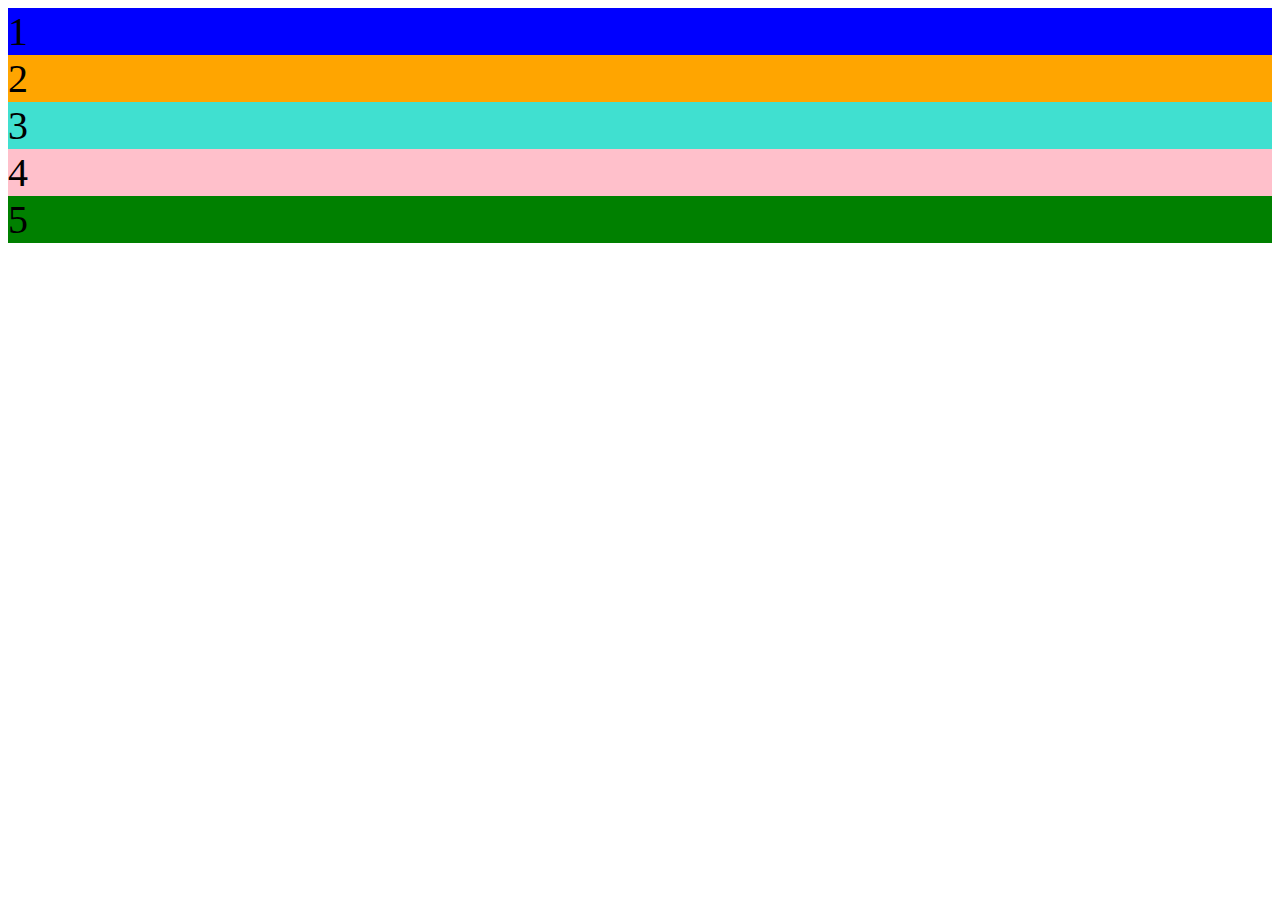
<file: Actividad_1/index.html>
<!DOCTYPE html>
<html lang="en">
<head>
    <meta charset="UTF-8">
    <meta name="viewport" content="width=device-width, initial-scale=1.0">
    <link rel="stylesheet" href="styles.css">
    <title>Ejercicio 1</title>
</head>
<body>
    <div class="container">
        <div class="d1">1</div>
        <div class="d2">2</div>
        <div class="d3">3</div>
        <div class="d4">4</div>
        <div class="d5">5</div>
  </div>
</body>
</html>
</file>
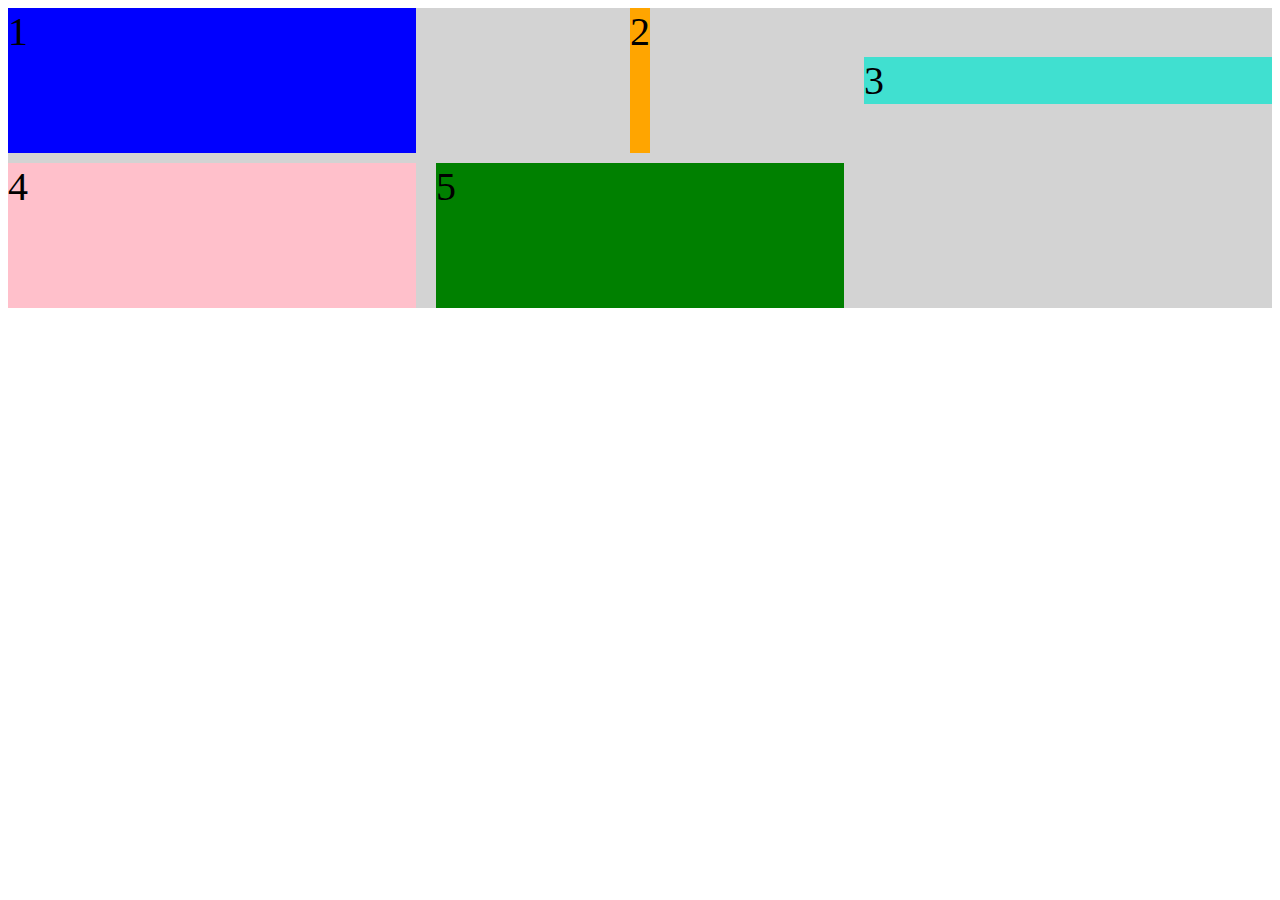
<file: Actividad_10/index.html>
<!DOCTYPE html>
<html lang="en">
<head>
    <meta charset="UTF-8">
    <meta name="viewport" content="width=device-width, initial-scale=1.0">
    <link rel="stylesheet" href="styles.css">
    <title>Ejercicio 10</title>
</head>
<body>
    <div class="container">
        <div class="d1">1</div>
        <div class="d2">2</div>
        <div class="d3">3</div>
        <div class="d4">4</div>
        <div class="d5">5</div>
  </div>
</body>
</html>
</file>
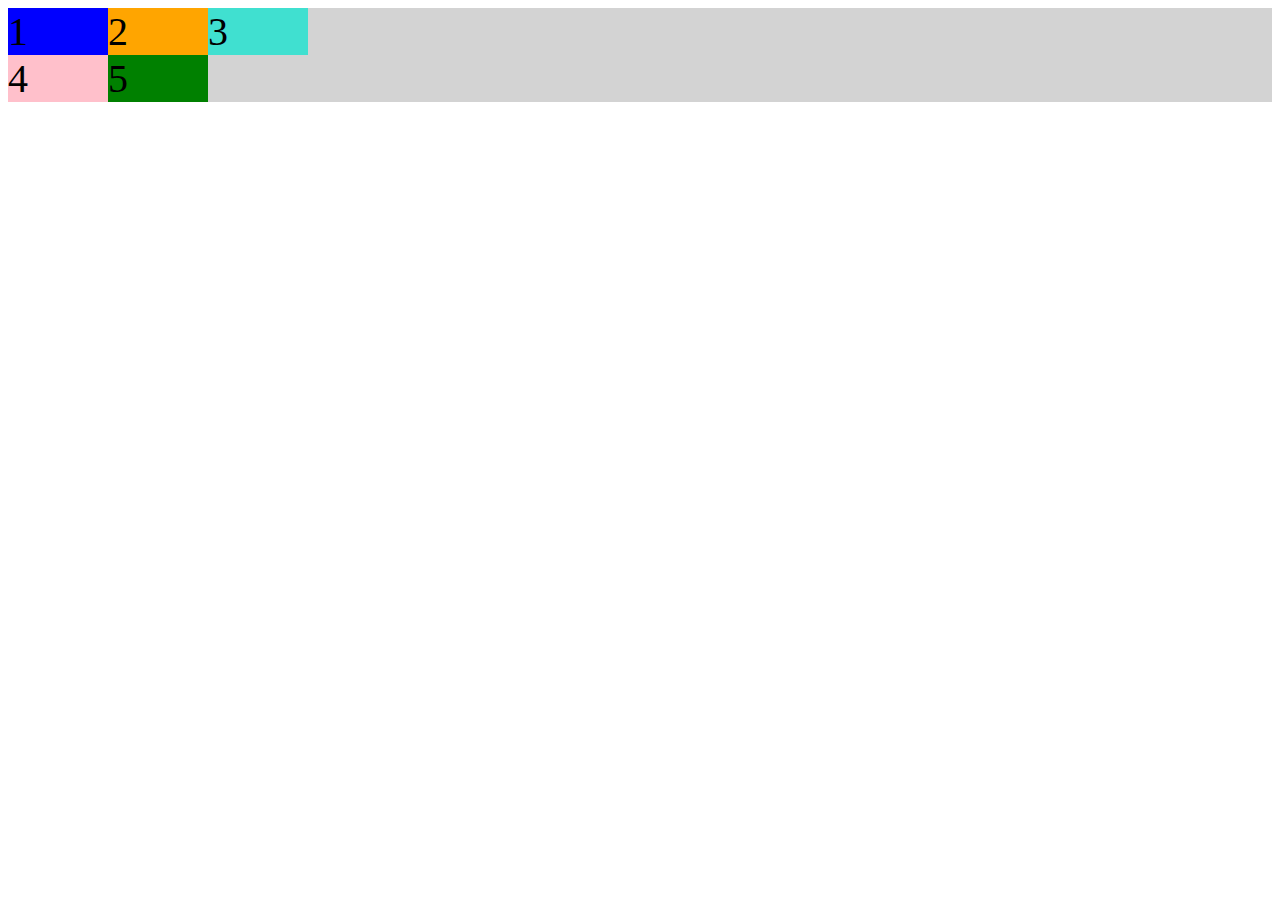
<file: Actividad_2/index.html>
<!DOCTYPE html>
<html lang="en">
<head>
    <meta charset="UTF-8">
    <meta name="viewport" content="width=device-width, initial-scale=1.0">
    <link rel="stylesheet" href="styles.css">
    <title>Ejercicio 2</title>
</head>
<body>
    <div class="container">
        <div class="d1">1</div>
        <div class="d2">2</div>
        <div class="d3">3</div>
        <div class="d4">4</div>
        <div class="d5">5</div>
  </div>
</body>
</html>
</file>
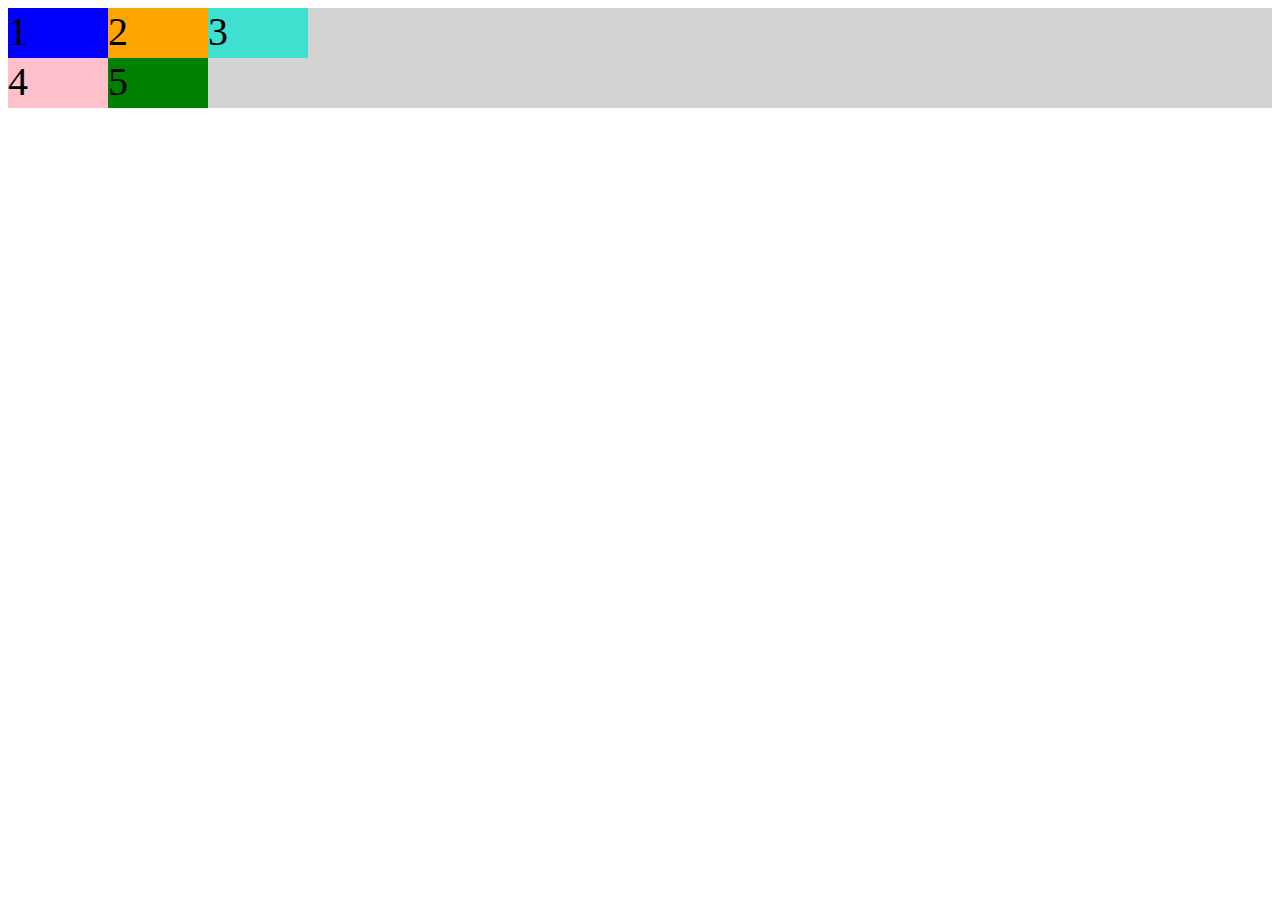
<file: Actividad_3/index.html>
<!DOCTYPE html>
<html lang="en">
<head>
    <meta charset="UTF-8">
    <meta name="viewport" content="width=device-width, initial-scale=1.0">
    <link rel="stylesheet" href="styles.css">
    <title>Ejercicio 3</title>
</head>
<body>
    <div class="container">
        <div class="d1">1</div>
        <div class="d2">2</div>
        <div class="d3">3</div>
        <div class="d4">4</div>
        <div class="d5">5</div>
  </div>
</body>
</html>
</file>
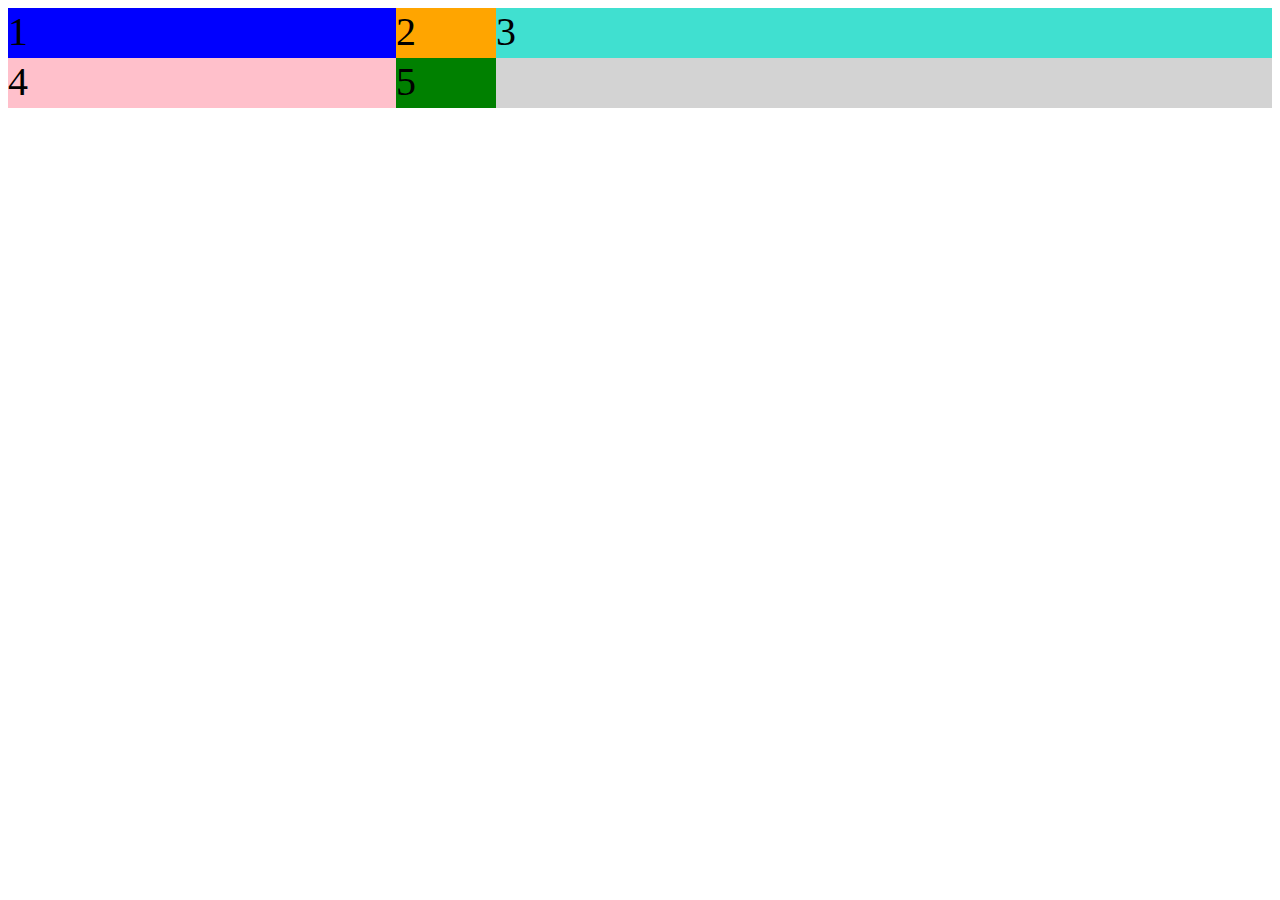
<file: Actividad_4/index.html>
<!DOCTYPE html>
<html lang="en">
<head>
    <meta charset="UTF-8">
    <meta name="viewport" content="width=device-width, initial-scale=1.0">
    <link rel="stylesheet" href="styles.css">
    <title>Ejercicio 4</title>
</head>
<body>
    <div class="container">
        <div class="d1">1</div>
        <div class="d2">2</div>
        <div class="d3">3</div>
        <div class="d4">4</div>
        <div class="d5">5</div>
  </div>
</body>
</html>
</file>
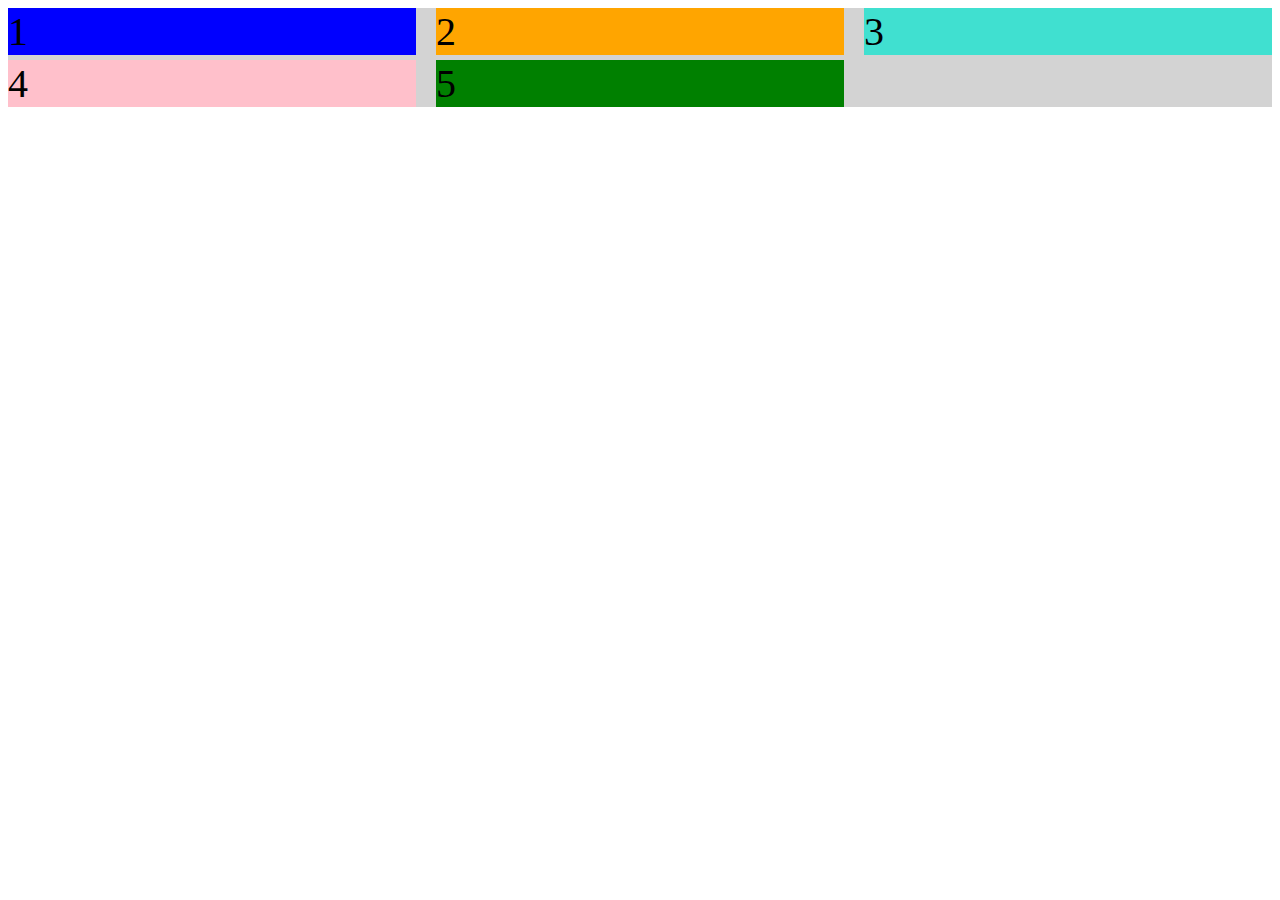
<file: Actividad_5/index.html>
<!DOCTYPE html>
<html lang="en">
<head>
    <meta charset="UTF-8">
    <meta name="viewport" content="width=device-width, initial-scale=1.0">
    <link rel="stylesheet" href="styles.css">
    <title>Ejercicio 5</title>
</head>
<body>
    <div class="container">
        <div class="d1">1</div>
        <div class="d2">2</div>
        <div class="d3">3</div>
        <div class="d4">4</div>
        <div class="d5">5</div>
  </div>
</body>
</html>
</file>
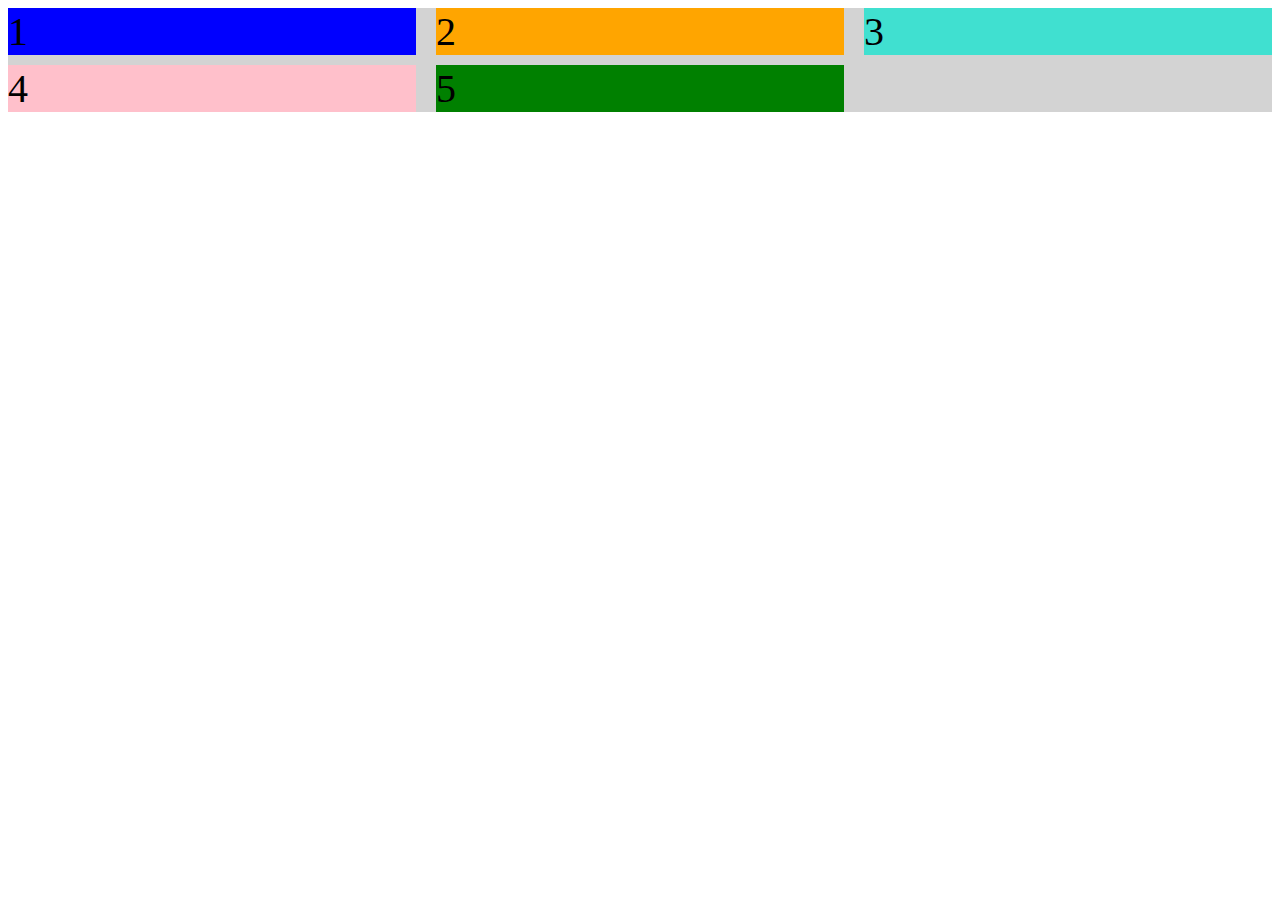
<file: Actividad_6/index.html>
<!DOCTYPE html>
<html lang="en">
<head>
    <meta charset="UTF-8">
    <meta name="viewport" content="width=device-width, initial-scale=1.0">
    <link rel="stylesheet" href="styles.css">
    <title>Ejercicio 6</title>
</head>
<body>
    <div class="container">
        <div class="d1">1</div>
        <div class="d2">2</div>
        <div class="d3">3</div>
        <div class="d4">4</div>
        <div class="d5">5</div>
  </div>
</body>
</html>
</file>
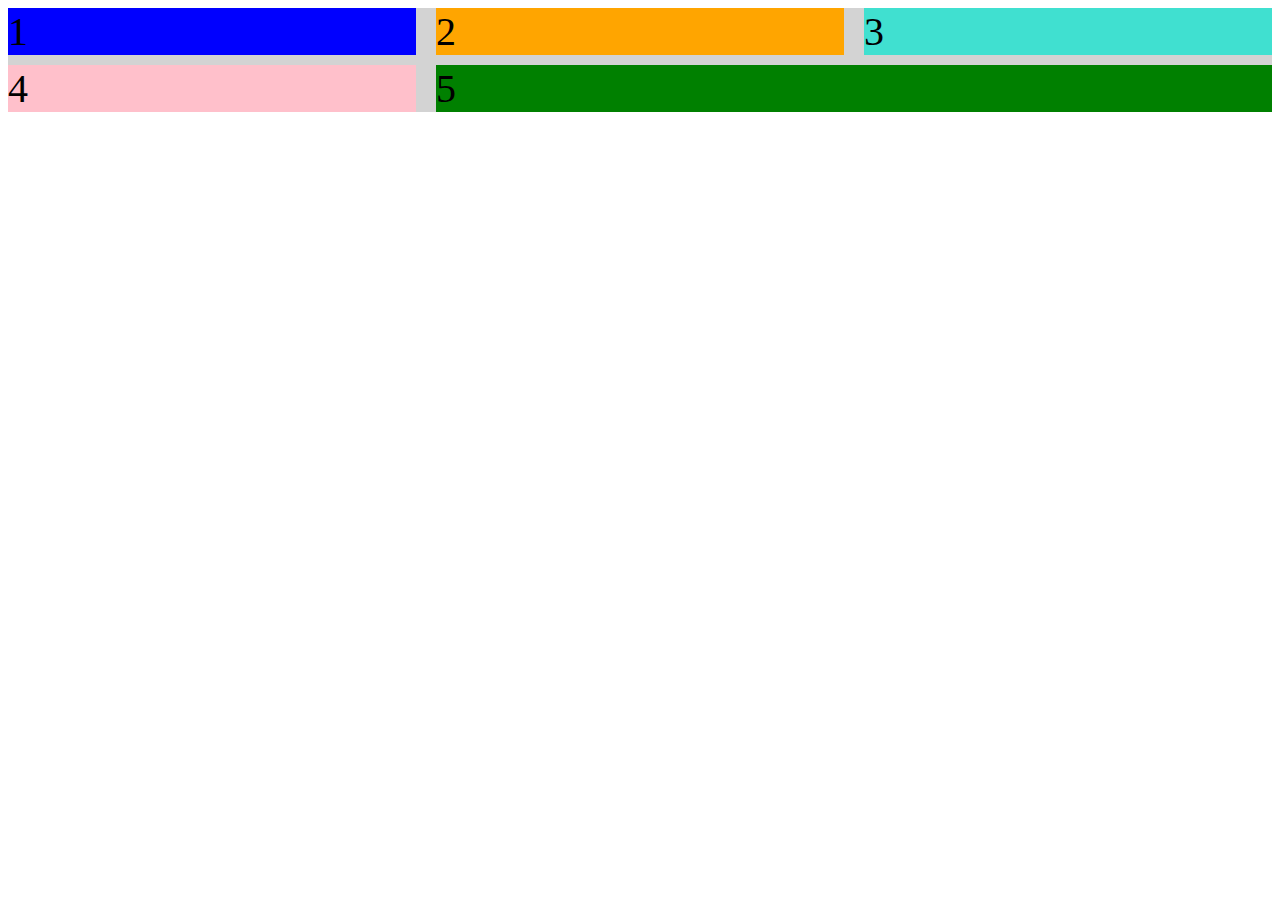
<file: Actividad_7/index.html>
<!DOCTYPE html>
<html lang="en">
<head>
    <meta charset="UTF-8">
    <meta name="viewport" content="width=device-width, initial-scale=1.0">
    <link rel="stylesheet" href="styles.css">
    <title>Ejercicio 7</title>
</head>
<body>
    <div class="container">
        <div class="d1">1</div>
        <div class="d2">2</div>
        <div class="d3">3</div>
        <div class="d4">4</div>
        <div class="d5">5</div>
  </div>
</body>
</html>
</file>
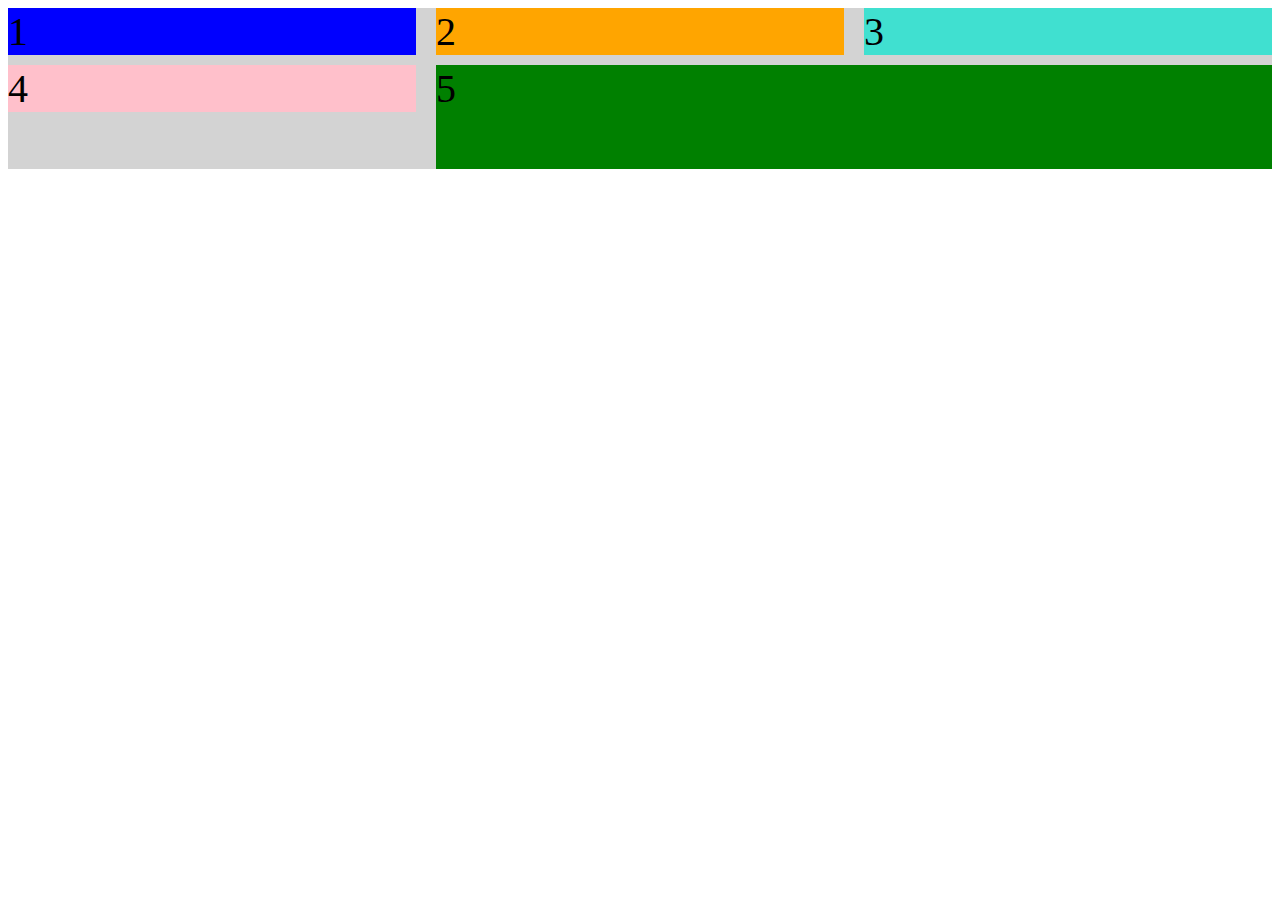
<file: Actividad_8/index.html>
<!DOCTYPE html>
<html lang="en">
<head>
    <meta charset="UTF-8">
    <meta name="viewport" content="width=device-width, initial-scale=1.0">
    <link rel="stylesheet" href="styles.css">
    <title>Ejercicio 8</title>
</head>
<body>
    <div class="container">
        <div class="d1">1</div>
        <div class="d2">2</div>
        <div class="d3">3</div>
        <div class="d4">4</div>
        <div class="d5">5</div>
  </div>
</body>
</html>
</file>
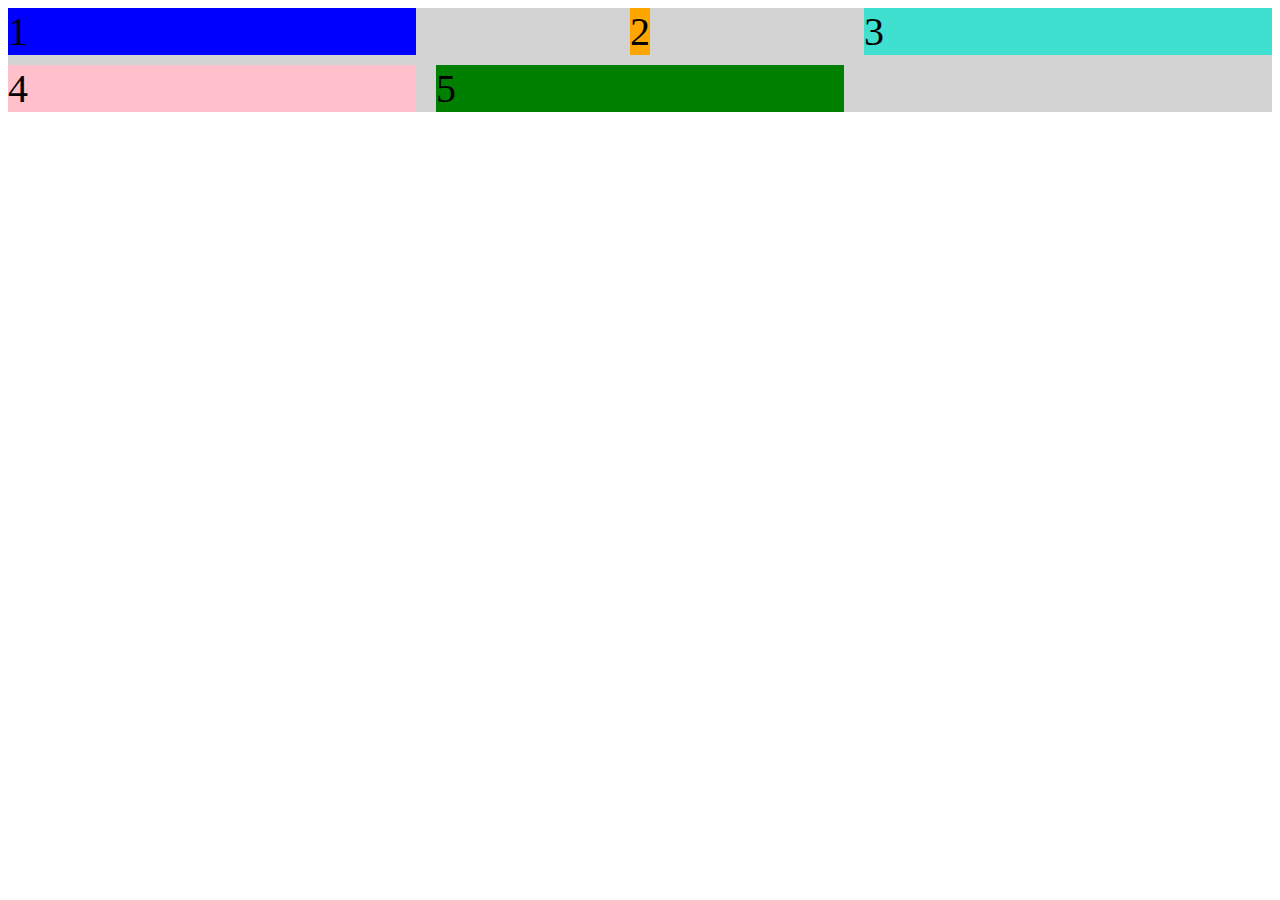
<file: Actividad_9/index.html>
<!DOCTYPE html>
<html lang="en">
<head>
    <meta charset="UTF-8">
    <meta name="viewport" content="width=device-width, initial-scale=1.0">
    <link rel="stylesheet" href="styles.css">
    <title>Ejercicio 9</title>
</head>
<body>
    <div class="container">
        <div class="d1">1</div>
        <div class="d2">2</div>
        <div class="d3">3</div>
        <div class="d4">4</div>
        <div class="d5">5</div>
  </div>
</body>
</html>
</file>
<file: Actividad_1/styles.css>
.container{
    font-size: 40px;
    display: grid;
    background-color: lightgray ;
    width: 100%;
}

.d1{
    background-color: blue;
}

.d2{
background-color:orange;
}

.d3{
    background-color: turquoise;
}

.d4{
    background-color: pink;
}

.d5{
    background-color:green;
}
</file>
<file: Actividad_10/styles.css>
.container{
    font-size: 40px;
    display: grid;
    grid-template-columns: 1fr 1fr 1fr;
    height: 300px;
    grid-template-rows: 1fr 1fr ;
    grid-gap: 10px 20px;
    background-color: lightgray ;
    width: 100%;
}

.d1{
    background-color: blue;
}

.d2{
    background-color:orange;
    justify-self: center;
}

.d3{
    align-self: center;
    background-color: turquoise;
}

.d4{
    background-color: pink;
}

.d5{
    background-color:green;
}
</file>
<file: Actividad_2/styles.css>
.container{
    font-size: 40px;
    display: grid;
    grid-template-columns: 100px 100px 100px;
    background-color: lightgray ;
    width: 100%;
}

.d1{
    background-color: blue;
}

.d2{
background-color:orange;
}

.d3{
    background-color: turquoise;
}

.d4{
    background-color: pink;
}

.d5{
    background-color:green;
}
</file>
<file: Actividad_3/styles.css>
.container{
    font-size: 40px;
    display: grid;
    grid-template-columns: 100px 100px 100px;
    grid-template-rows: 50px 50px;
    background-color: lightgray ;
    width: 100%;
}

.d1{
    background-color: blue;
}

.d2{
background-color:orange;
}

.d3{
    background-color: turquoise;
}

.d4{
    background-color: pink;
}

.d5{
    background-color:green;
}
</file>
<file: Actividad_4/styles.css>
.container{
    font-size: 40px;
    display: grid;
    grid-template-columns: 1fr 100px 2fr;
    grid-template-rows: 50px 50px;
    background-color: lightgray ;
    width: 100%;
}

.d1{
    background-color: blue;
}

.d2{
background-color:orange;
}

.d3{
    background-color: turquoise;
}

.d4{
    background-color: pink;
}

.d5{
    background-color:green;
}
</file>
<file: Actividad_5/styles.css>
.container{
    font-size: 40px;
    display: grid;
    grid-template-columns: 1fr 1fr 1fr;
    column-gap: 20px;
    row-gap: 5px;
    grid-template-rows: 1fr 1fr;
    background-color: lightgray ;
    width: 100%;
}

.d1{
    background-color: blue;
}

.d2{
background-color:orange;
}

.d3{
    background-color: turquoise;
}

.d4{
    background-color: pink;
}

.d5{
    background-color:green;
}
</file>
<file: Actividad_6/styles.css>
.container{
    font-size: 40px;
    display: grid;
    grid-template-columns: 1fr 1fr 1fr;
    grid-template-rows: 1fr 1fr;
    grid-gap: 10px 20px;
    background-color: lightgray ;
    width: 100%;
}

.d1{
    background-color: blue;
}

.d2{
background-color:orange;
}

.d3{
    background-color: turquoise;
}

.d4{
    background-color: pink;
}

.d5{
    background-color:green;
}
</file>
<file: Actividad_7/styles.css>
.container{
    font-size: 40px;
    display: grid;
    grid-template-columns: 1fr 1fr 1fr;
    grid-template-rows: 1fr 1fr;
    grid-gap: 10px 20px;
    background-color: lightgray ;
    width: 100%;
}

.d1{
    background-color: blue;
}

.d2{
background-color:orange;
}

.d3{
    background-color: turquoise;
}

.d4{
    background-color: pink;
}

.d5{
    grid-column: 2/4;
    background-color:green;
}
</file>
<file: Actividad_8/styles.css>
.container{
    font-size: 40px;
    display: grid;
    grid-template-columns: 1fr 1fr 1fr;
    grid-template-rows: 1fr 1fr 1fr;
    grid-gap: 10px 20px;
    background-color: lightgray ;
    width: 100%;
}

.d1{
    background-color: blue;
}

.d2{
    background-color:orange;
}

.d3{
    background-color: turquoise;
}

.d4{
    background-color: pink;
}

.d5{
    grid-row: 2/4;
    grid-column: 2/4;
    background-color:green;
}
</file>
<file: Actividad_9/styles.css>
.container{
    font-size: 40px;
    display: grid;
    grid-template-columns: 1fr 1fr 1fr;
    grid-template-rows: 1fr 1fr;
    grid-gap: 10px 20px;
    background-color: lightgray ;
    width: 100%;
}

.d1{
    background-color: blue;
}

.d2{
    background-color:orange;
    justify-self: center;
}

.d3{
    background-color: turquoise;
}

.d4{
    background-color: pink;
}

.d5{
    background-color:green;
}
</file>
